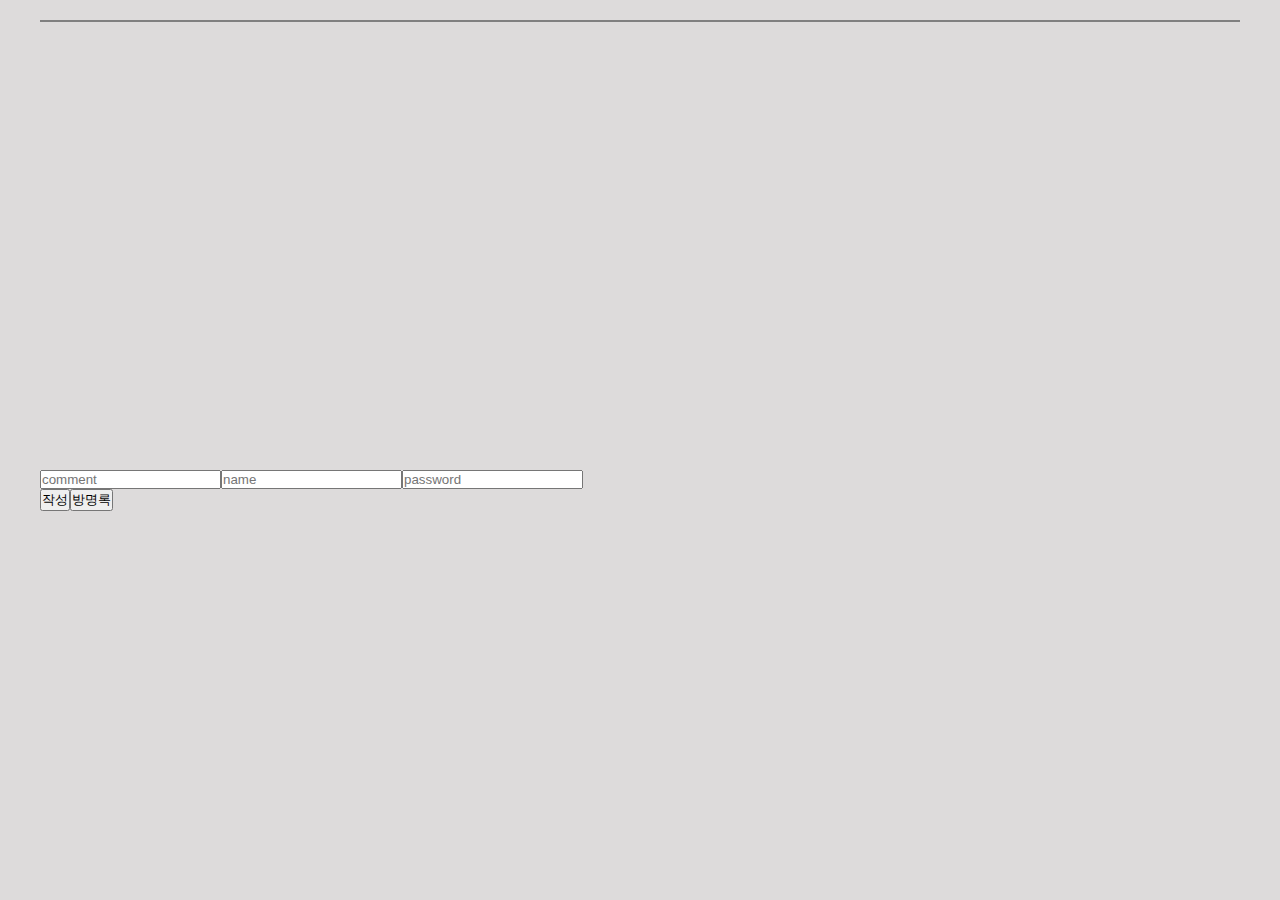
<file: detail.html>
<!DOCTYPE html>
<html lang="en">
  <head>
    <meta charset="UTF-8" />
    <meta http-equiv="X-UA-Compatible" content="IE=edge" />
    <meta name="viewport" content="width=device-width, initial-scale=1.0" />
    <link rel="stylesheet" href="./style/info.css" />
    <title>movieInfomation</title>
  </head>

  <body>
    <div class="section">
      <div id="infoContainer">
        <div class="movieImgScript"></div>
        <div class="movieTitleAve"></div>
      </div>
    </div>

    <div id="review">
      <div class="login">
        <input type="text" id="comment" placeholder="comment" maxlength="144" />
        <input type="text" id="nickName" placeholder="name" maxlength="8" />
        <input
          type="password"
          id="password"
          placeholder="password"
          oninput="handleOnInput(this, 8)"
        />
      </div>
      <div class="buttons">
        <div class="button">
          <button class="save" type="button" onclick="save()">작성</button>
        </div>
        <div class="button">
          <button class="load" type="button" onclick="load()">방명록</button>
        </div>
      </div>
      <div id="visitBook"></div>
    </div>
    <script src="./src/moviedetail.js"></script>
    <script src="./src/visitSave.js"></script>
    <script src="./src/visitLoad.js"></script>
    <script src="./src/visitDelete.js"></script>
    <script src="./src/visitUpdate.js"></script>
  </body>
</html>
</file>
<file: style/info.css>
* {
    box-sizing: border-box;
    margin: 0;
    padding: 0;
}

body {
    background-color: rgb(221, 219, 219);
}

.section {
    width: 100%;
    height: 450px;
    background-color: rgb(221, 219, 219);
}

#infoContainer {
    margin: 20px auto 0px auto;
    width: 1200px;
    border-bottom: 2px solid gray;
}

.movieImgScript {
    display: flex;
}

.infoImg {
    margin-right: 10px;
    width: 220px;
    height: 300px;
    border: 10px solid white;
    border-radius: 10px;
    margin-bottom: 30px;
}

.infoTitle {
    font-size: 35px;
    color: black;
}

.infoAverage {
    color: black;
    font-size: 35px;
    margin-bottom: 10px;
}

.infoOverview {
    width: 1200px;
    height: 300px;
    border: 1px solid gray;
    color: black;
    font-size: 15px;
    border-radius: 10px;
    padding: 10px 10px 10px 10px;
}


.commentbox {
    display: flex;
    flex-direction: row;
    align-items: flex-start;
    justify-content: flex-start;
}

.review {
    margin: 0px auto 0px auto;
    width: 1200px;
}

.login {
    display: flex;
    margin: 0px auto 0px auto;
    width: 1200px;
}

.buttons {
    display: flex;
    margin: 0px auto 10px auto;
    width: 1200px;
}

.visitBook {
    margin: 0px auto 0px auto;
    width: 1200px;
}

.labalId{
    margin: 0px auto 0px auto;
    width: 1200px;
}

.listBox {
    margin: 0px auto 0px auto;
    border: 1px solid gray;
    width: 1200px;
}
</file>
